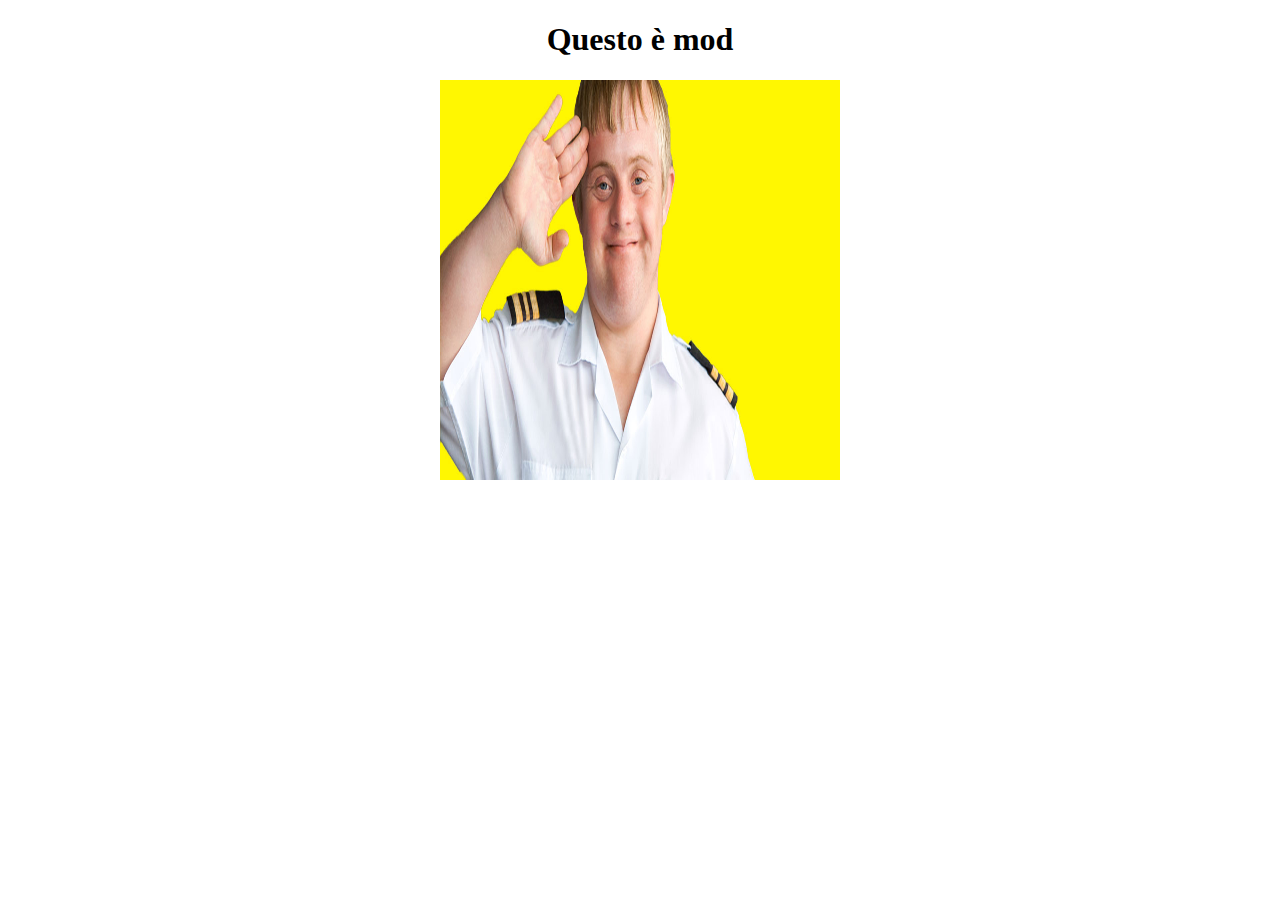
<file: root/index.html>
<!DOCTYPE html>
<html lang="en">
<head>
    <meta charset="UTF-8">
    <meta name="viewport" content="width=device-width, initial-scale=1.0">
    <title>MOD</title>
</head>
<body style="text-align: center;">
    <h1>Questo è mod</h1>
    <img src="img/mod1.jpg" alt="foto mod" width="400" height="400">
</body>
</html>
</file>
